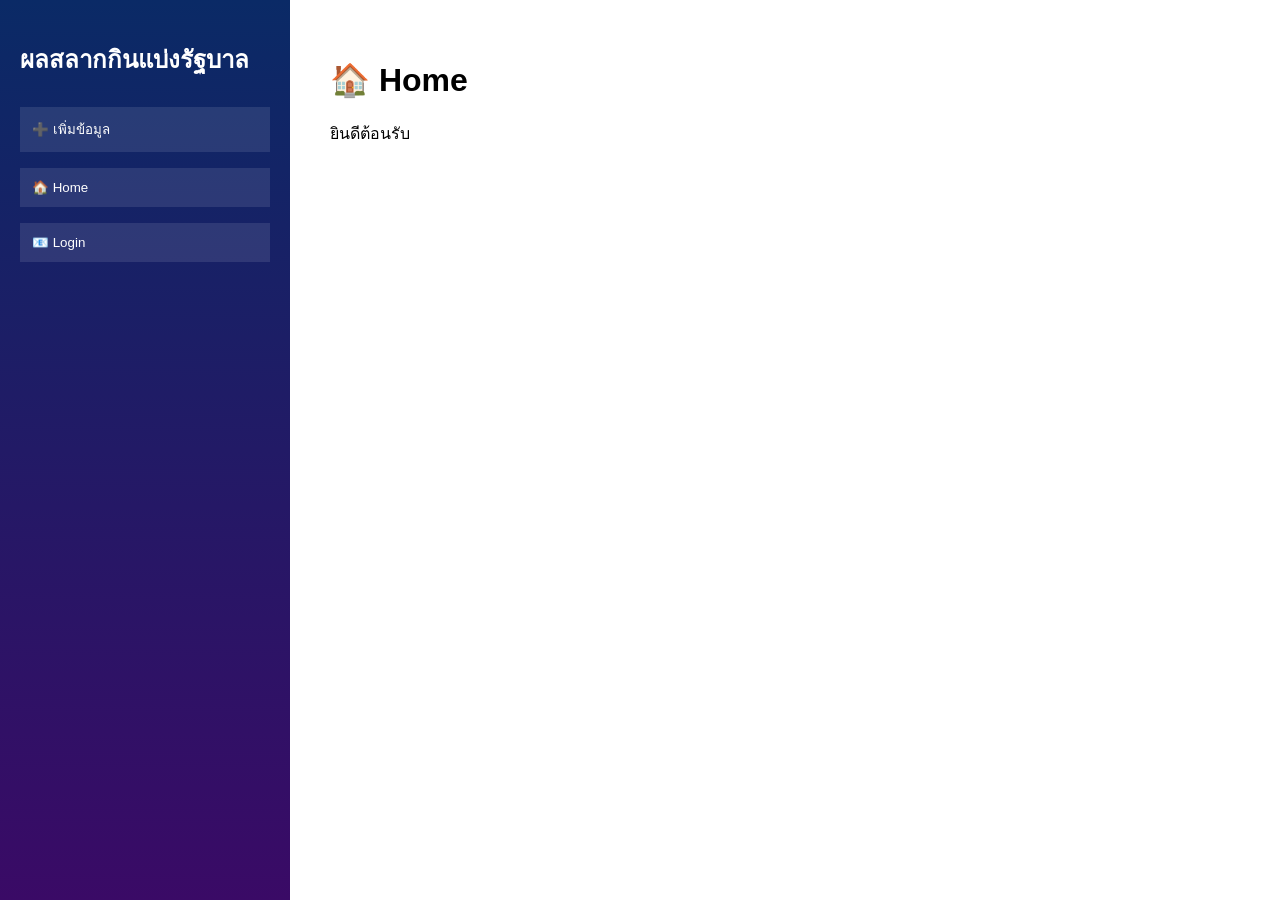
<file: web/index.html>
<!DOCTYPE html>
<html>
<head>
  <meta charset="UTF-8">
  <title>Sidebar Tabs</title>
  <link rel="stylesheet" href="style.css">
</head>
<body>

<div class="layout">

  <!-- Sidebar -->
  <div class="sidebar">
    <h2>ผลสลากกินแบ่งรัฐบาล</h2>

    <button onclick="openTab('add')">➕ เพิ่มข้อมูล</button>
    <button onclick="openTab('home')">🏠 Home</button>
    <button onclick="openTab('login')">📧 Login</button>
    
  </div>

  <!-- Content -->
  <div class="content">

    <div id="login" class="tab">
      <h1>🔐 Login / Register</h1>
      <input placeholder="Email"><br><br>
      <input type="password" placeholder="Password"><br><br>
      <button>Login</button>
      <button>Register</button>
    </div>

    <div id="home" class="tab active">
      <h1>🏠 Home</h1>
      <p>ยินดีต้อนรับ</p>
    </div>

    <div id="add" class="tab">
      <h1>➕ เพิ่มข้อมูล</h1>
      <p>ฟอร์มเพิ่มข้อมูล</p>
    </div>

  </div>
</div>

<script src="main.js"></script>
</body>
</html>
</file>
<file: web/style.css>
body {
  margin: 0;
  font-family: sans-serif;
}

.layout {
  display: flex;
  height: 100vh;
}

/* Sidebar */
.sidebar {
  width: 250px;
  background: linear-gradient(180deg, #0a2a66, #3a0a66);
  color: white;
  padding: 20px;
}

.sidebar button {
  width: 100%;
  margin: 8px 0;
  padding: 12px;
  background: rgba(255,255,255,0.1);
  border: none;
  color: white;
  cursor: pointer;
  text-align: left;
}

.sidebar button:hover {
  background: rgba(255,255,255,0.2);
}

/* Content */
.content {
  flex: 1;
  padding: 40px;
}

/* Tabs */
.tab {
  display: none;
}

.tab.active {
  display: block;
}
</file>
